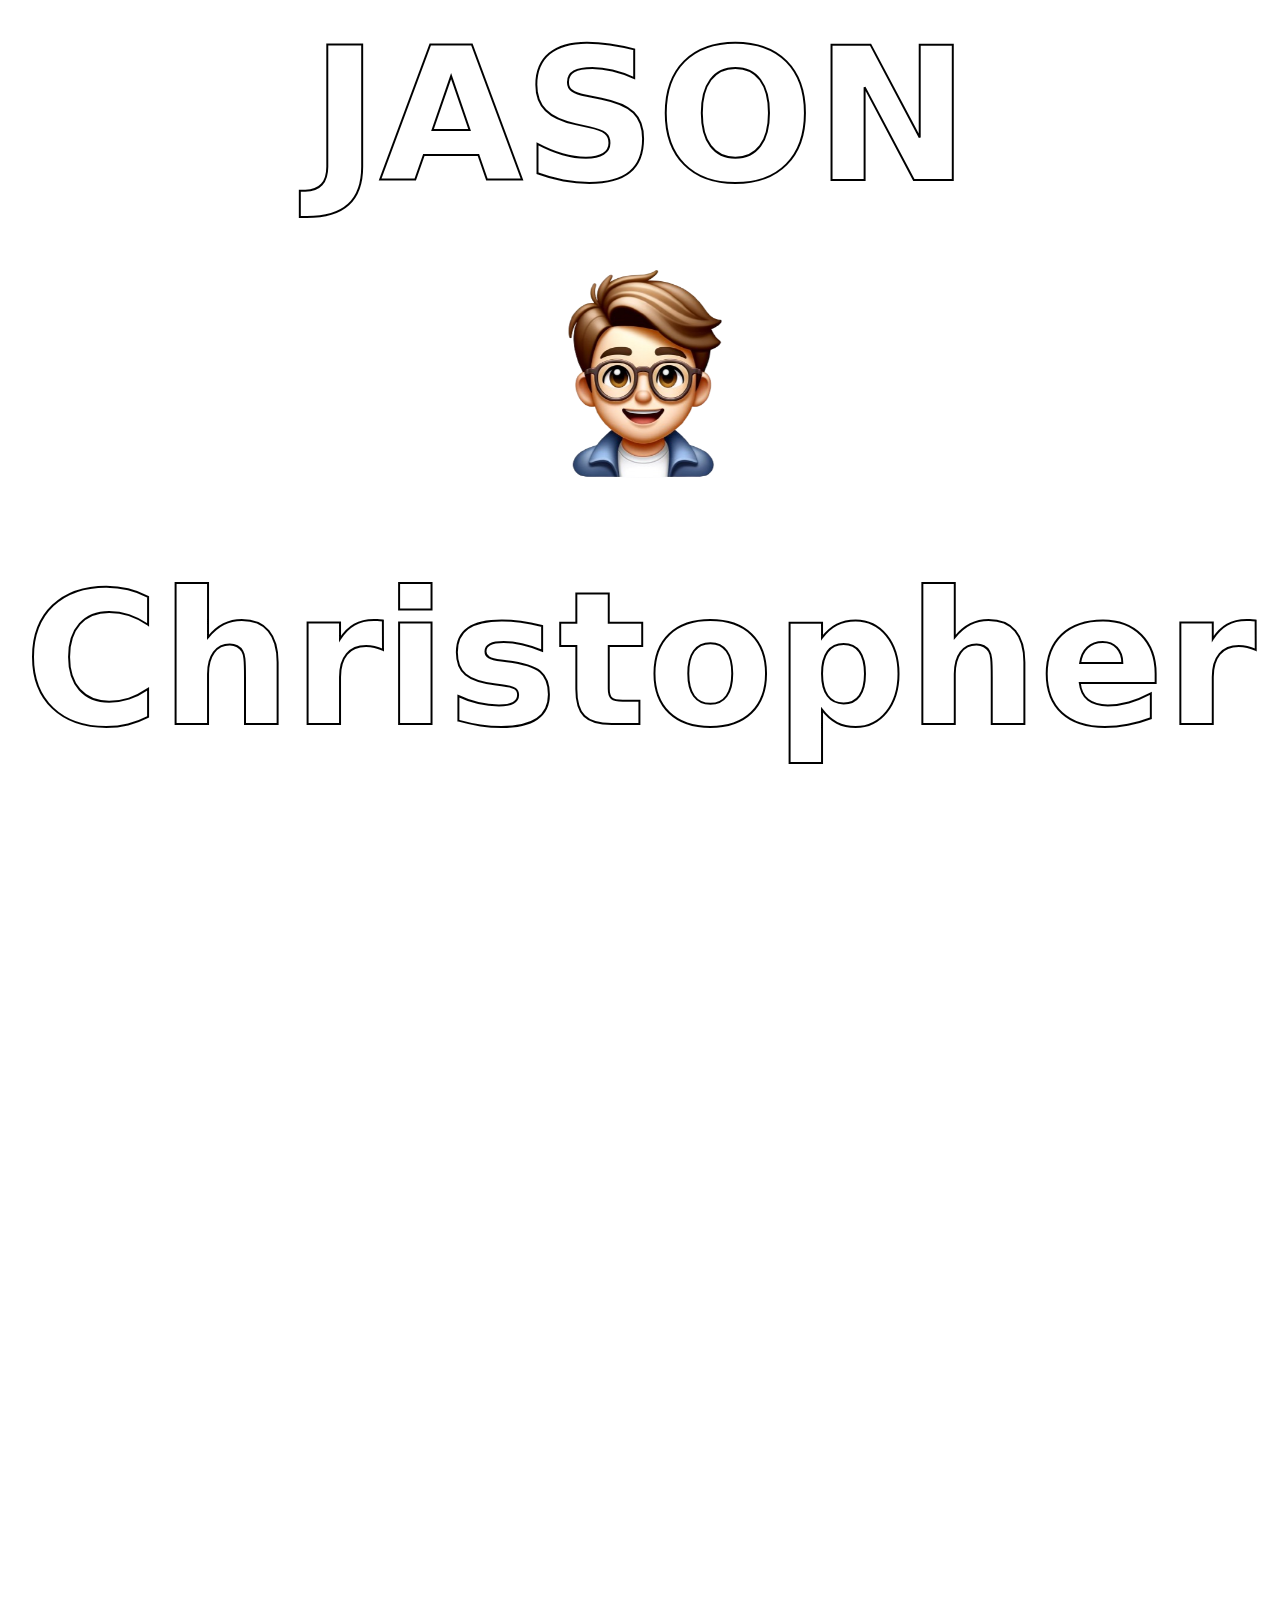
<file: index.html>
<!DOCTYPE html>
<html>

<head>
    <meta name="viewport" content="width=device-width, initial-scale=1.0">
    <!-- Other head elements -->
</head>

    <title>Your Name - Portfolio</title>
    <link rel="stylesheet" type="text/css" href="Personalwebsite.css">
    <style>
        body {
            transition: background-color 1s;
        }
    </style>
</head>
<body>      
    <section>
        <div>
            <div class="custom-marquee">
                <div>JASON</div>
            </div>
        </div>
    </section>
    <div class="flip-card">
        <div class="flip-card-inner">
          <div class="flip-card-front">
            <img src="Memoji_nobg.png" alt="Avatar" style="width:300px;height:300px;" class="center">
          </div>
          <div class="flip-card-back">
            <h1>
                🤗
            </h1>
          </div>
        </div>
    </div>
    <section>
        <div>
            <div class="custom-marquee1">
                <div>Christopher</div>
            </div>
        </div>    

    </section>
    <script src="Personalwebsite.js"></script>
    <div class="arrow bounce"></div>
    <section class="page_2">
        <div>
            <h id="content" class="hidden blur-effect magnify">
                <span>A</span>
                <span>l</span><span>i</span><span>t</span><span>t</span><span>l</span><span>e</span>
                <span>a</span><span>b</span><span>o</span><span>u</span><span>t</span>
                <span>m</span><span>e</span>
            </h>
        </div>
    </section>
    
    <div class="container left timeline-container blur">
        <div class="content">
            <h2>Arrival</h2>
            <p>On a random Wednesday in August 2003, I made my grand entrance into the world. My first word was 'uh-oh', a little forecast of what was to come... </p>
        </div>
    </div>

    <div class="container left timeline-container1 blur">
        <div class="content" >
            <h2>Mid-life crisis</h2>
            <p>March 2020, when a 'well deserved 2 week holiday' turned into 2 years at home. Then in 2021, I am met with a difficult choice of deciding a career I want to pursue for the <p1>REST OF MY LIFE...</p1></p>
        </div>
    </div>

    <div class="container left timeline-container2 blur">
        <div class="content">
            <h2 >Present day</h2>
            <p >Well... Fast forward a couple years and now im a computer science student struggling with calc 4. I am currently enrolled in BSc Computer Science with Math minor in the <span class="glowing-text">University of Alberta<span></p>
        </div>
    </div>

    <section>
        <div>
            <p id="page3" class="hidden content_3">weww</p>
        </div>

    </section>

</body>
</html>
</file>
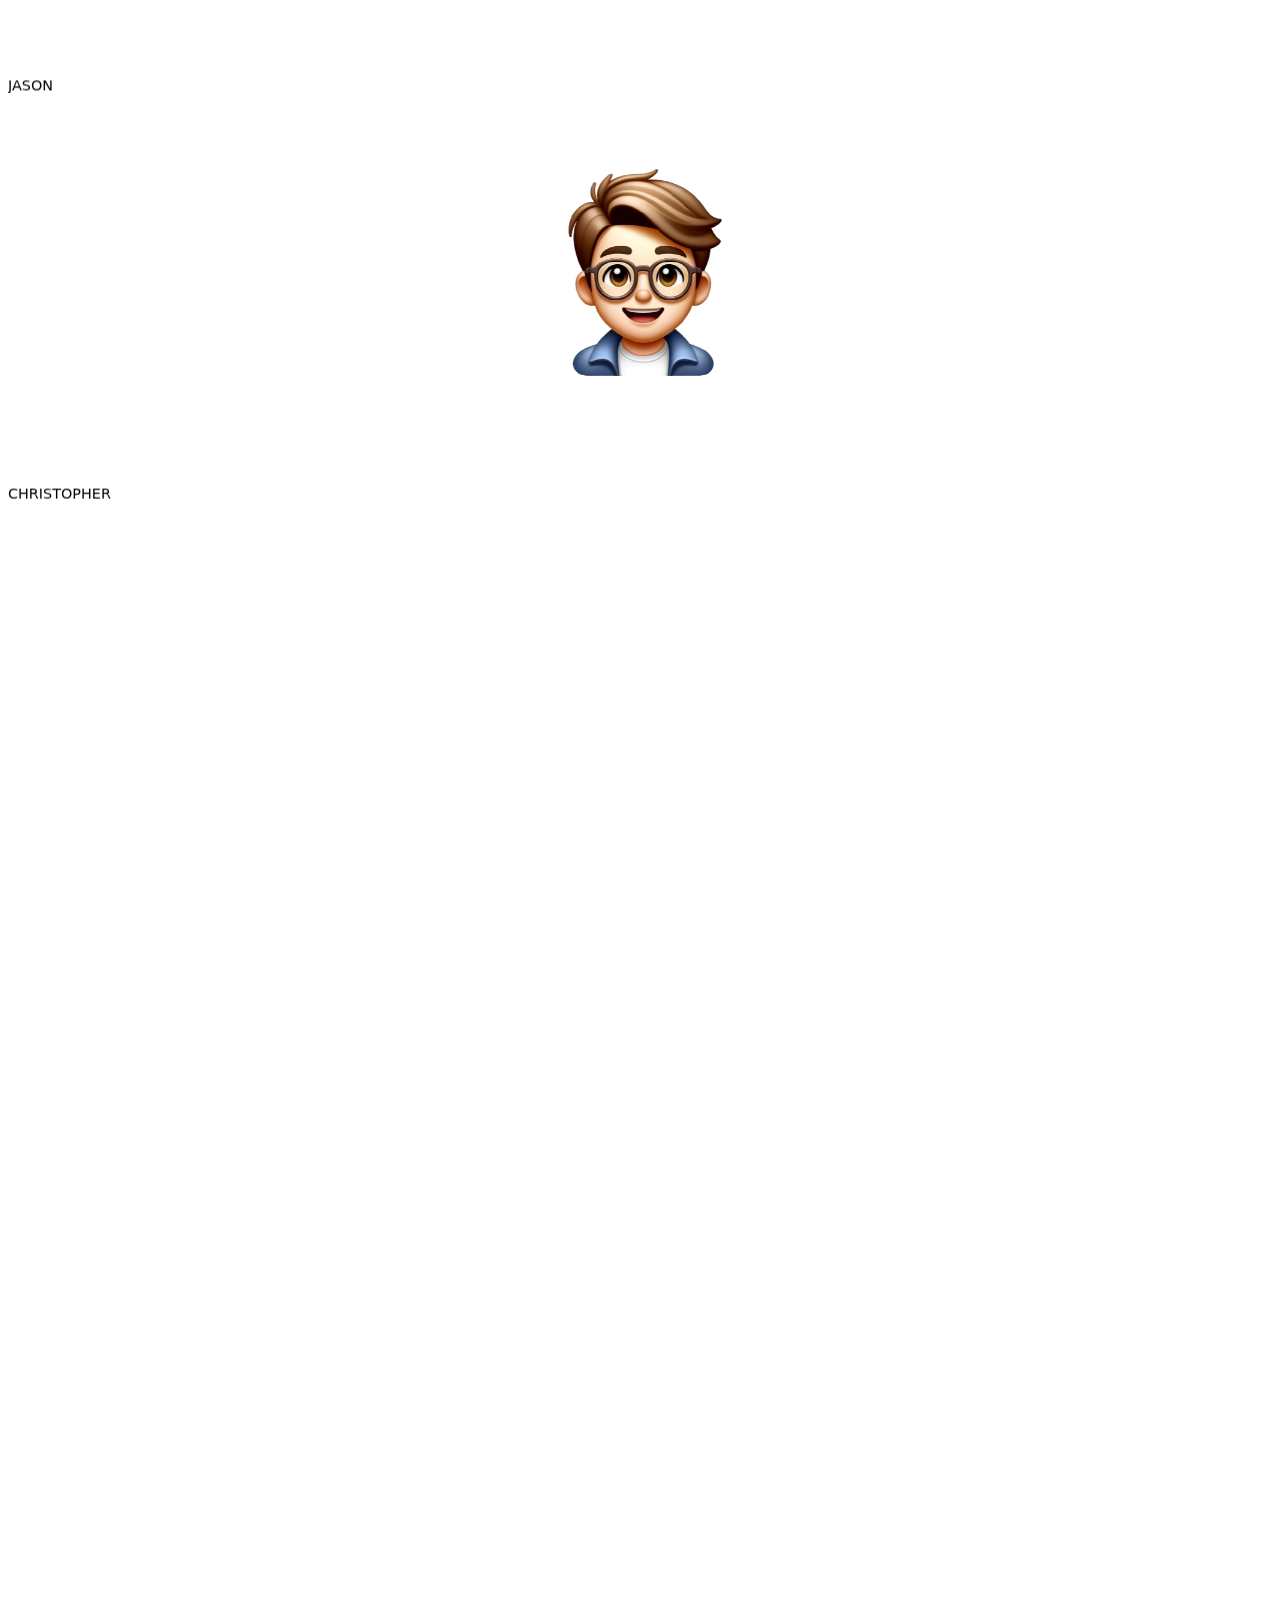
<file: HTML.html>
<!DOCTYPE html>
<html>
<head>
    <title>Your Name - Portfolio</title>
    <link rel="stylesheet" type="text/css" href="Personalwebsite.css">
    <style>
        body {
            transition: background-color 1s;
        }
    </style>
</head>
<body>      
    <section>
        <div>
            <marquee direction="up" height="120px">
                JASON 
            </marquee>
     
        </div>
    </section>
    <div class="flip-card">
        <div class="flip-card-inner">
          <div class="flip-card-front">
            <img src="Memoji_nobg.png" alt="Avatar" style="width:300px;height:300px;" class="center">
          </div>
          <div class="flip-card-back">
            <h1>
                🤗
            </h1>
          </div>
        </div>
    </div>
    <section>
        <div>
            <marquee direction="down" height="120px">
                CHRISTOPHER
            </marquee>
        </div>    

    </section>
    <script src="Personalwebsite.js"></script>
    <div class="arrow bounce"></div>
    <section class="page_2">
        <div>
            <h id="content" class="hidden blur-effect magnify">
                <span>A</span>
                <span>l</span><span>i</span><span>t</span><span>t</span><span>l</span><span>e</span>
                <span>a</span><span>b</span><span>o</span><span>u</span><span>t</span>
                <span>m</span><span>e</span>
            </h>
        </div>
    </section>
    
    <div class="container left timeline-container blur">
        <div class="content">
            <h2>Arrival</h2>
            <p>On a random Wednesday in August 2003, I made my grand entrance into the world. My first word was 'uh-oh', a little forecast of what was to come... </p>
        </div>
    </div>

    <div class="container left timeline-container1 blur">
        <div class="content" >
            <h2>Mid-life crisis</h2>
            <p>March 2020, when a 'well deserved 2 week holiday' turned into 2 years at home. Then in 2021, I am met with a difficult choice of deciding a career I want to pursue for the <p1>REST OF MY LIFE...</p1></p>
        </div>
    </div>

    <div class="container left timeline-container2 blur">
        <div class="content">
            <h2 >Present day</h2>
            <p >Well... Fast forward a couple years and now im a computer science student struggling with calc 4. I am currently enrolled in BSc Computer Science with Math minor in the <span class="glowing-text">University of Alberta<span></p>
        </div>
    </div>

    <section>
        <div id="page3">
            wew
        </div>

    </section>

</body>
</html>
</file>
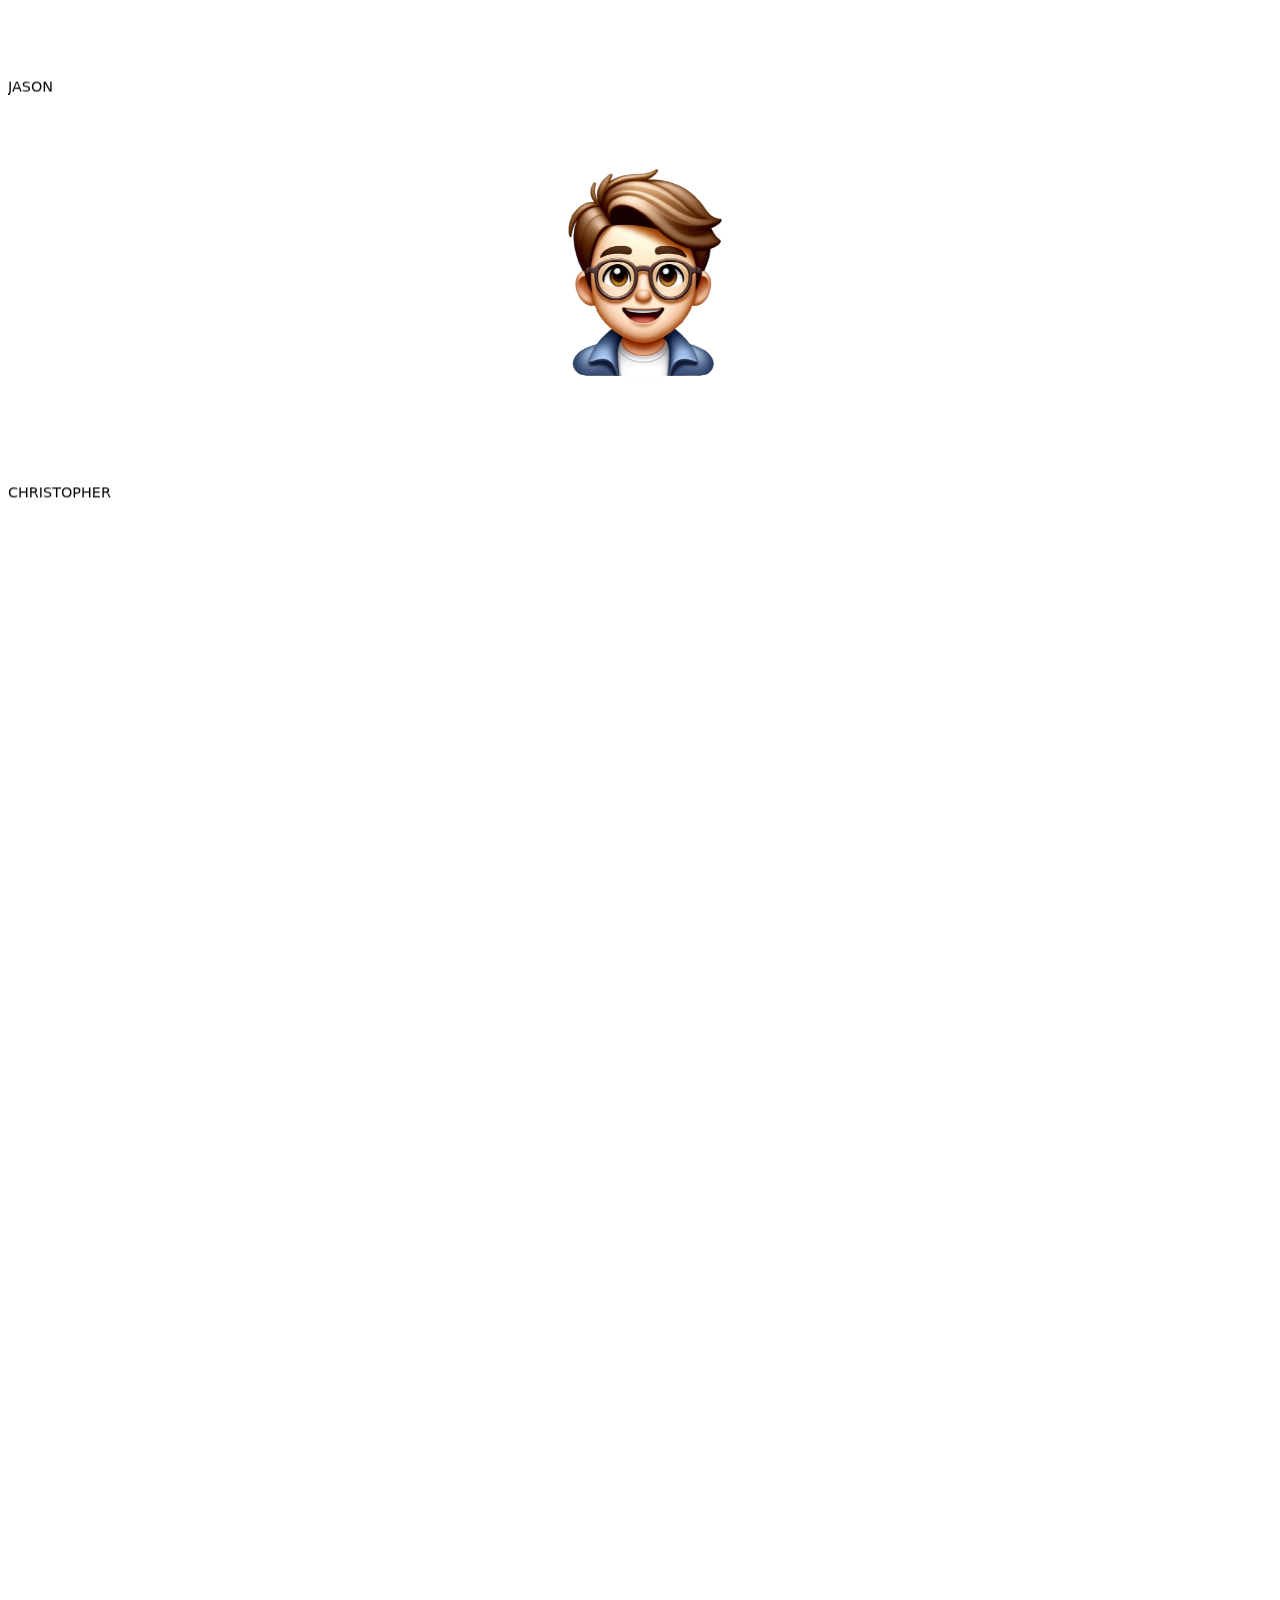
<file: Modified_index.html>
<!DOCTYPE html>
<html>

<head>
    <meta name="viewport" content="width=device-width, initial-scale=1.0">
    <!-- Other head elements -->
</head>

    <title>Your Name - Portfolio</title>
    <link rel="stylesheet" type="text/css" href="Personalwebsite.css">
    <style>
        body {
            transition: background-color 1s;
        }
    </style>
</head>
<body>      
    <section>
        <div>
            <marquee direction="up" height="120px">
                JASON 
            </marquee>
     
        </div>
    </section>
    <div class="flip-card">
        <div class="flip-card-inner">
          <div class="flip-card-front">
            <img src="Memoji_nobg.png" alt="Avatar" style="width:300px;height:300px;" class="center">
          </div>
          <div class="flip-card-back">
            <h1>
                🤗
            </h1>
          </div>
        </div>
    </div>
    <section>
        <div>
            <marquee direction="down" height="120px">
                CHRISTOPHER
            </marquee>
        </div>    

    </section>
    <script src="Personalwebsite.js"></script>
    <div class="arrow bounce"></div>
    <section class="page_2">
        <div>
            <h id="content" class="hidden blur-effect magnify">
                <span>A</span>
                <span>l</span><span>i</span><span>t</span><span>t</span><span>l</span><span>e</span>
                <span>a</span><span>b</span><span>o</span><span>u</span><span>t</span>
                <span>m</span><span>e</span>
            </h>
        </div>
    </section>
    
    <div class="container left timeline-container blur">
        <div class="content">
            <h2>Arrival</h2>
            <p>On a random Wednesday in August 2003, I made my grand entrance into the world. My first word was 'uh-oh', a little forecast of what was to come... </p>
        </div>
    </div>

    <div class="container left timeline-container1 blur">
        <div class="content" >
            <h2>Mid-life crisis</h2>
            <p>March 2020, when a 'well deserved 2 week holiday' turned into 2 years at home. Then in 2021, I am met with a difficult choice of deciding a career I want to pursue for the <p1>REST OF MY LIFE...</p1></p>
        </div>
    </div>

    <div class="container left timeline-container2 blur">
        <div class="content">
            <h2 >Present day</h2>
            <p >Well... Fast forward a couple years and now im a computer science student struggling with calc 4. I am currently enrolled in BSc Computer Science with Math minor in the <span class="glowing-text">University of Alberta<span></p>
        </div>
    </div>

    <section>
        <div>
            <p id="page3" class="hidden content_3">weww</p>
        </div>

    </section>

</body>
</html>
</file>
<file: Personalwebsite.css>
body {
  font-family: system-ui, -apple-system, BlinkMacSystemFont, 'Segoe UI', Roboto, Oxygen, Ubuntu, Cantarell, 'Open Sans', 'Helvetica Neue', sans-serif;
  padding: 0;
  background-color: white;
  min-height: 5rem;
  max-width: 100%;
  overflow-x: hidden;
  font-size: calc(8px + 0.5vw); /* Adjust base font size based on viewport width */
}

html {
  scroll-behavior: smooth;
}
/* The flip card container - set the width and height to whatever you want. We have added the border property to demonstrate that the flip itself goes out of the box on hover (remove perspective if you don't want the 3D effect */
.flip-card {
  margin: auto;
  background-color: transparent;
  max-width: 100%;
  height: 20rem;
}

/* This container is needed to position the front and back side */
.flip-card-inner {
  position: relative;
  width: 100%;
  height: auto;
  text-align: center;
  transition: transform 0.8s;
  transform-style: preserve-3d;
}


/* Do an horizontal flip when you move the mouse over the flip box container */
.flip-card:hover .flip-card-inner {
  transform: rotateY(180deg);
}

/* Position the front and back side */
.flip-card-front, .flip-card-back {
  position: absolute;
  width: 100%;
  height: auto;
  -webkit-backface-visibility: hidden; /* Safari */
  backface-visibility: hidden;
}

/* Style the front side (fallback if image is missing) */
.flip-card-front {
  color: black;
}

/* Style the back side */
.flip-card-back {
  background-color: white;
  color: #d2d2d2;
  font-family: 'Gill Sans', 'Gill Sans MT', Calibri, 'Trebuchet MS', sans-serif;
  font-size: 7rem;
  transform: rotateY(180deg);
}


.center {
    display: block;
    margin-left: auto;
    margin-right: auto;
    width: 50rem;
}


.custom-marquee, .custom-marquee1 {
  text-align: center;
  font-family: inherit;
  font-weight: 800;
  -webkit-text-stroke-width: 2px;
  -webkit-text-stroke-color: black;
  color: white;
  max-width: 100%;
  white-space: nowrap;
  position: relative;
  height: 14rem; /* Adjust based on your content */
  font-size: calc(10rem + 2vw); /* Fluid font size */
  margin-bottom: 3 rem; /* Added spacing at the bottom for .custom-marquee1 */
}

h1 {
  font-size: calc(8rem + 1vw); /* Fluid font size */
  margin-top: 1rem;
}

.arrow {
  position: absolute;
  bottom: +2rem;
  left: 50%;
  width: 3em;
  height: 3em;

  /**
   * Dark Arrow Down
   */
  background-image: url(https://static.thenounproject.com/png/2171431-200.png);
  background-size: contain;
}

.bounce {
  animation: bounce 2s infinite;
}

@keyframes bounce {
  0%, 20%, 50%, 80%, 100% {
    transform: translateY(0);
  }
  40% {
    transform: translateY(-30px);
  }
  60% {
    transform: translateY(-15px);
  }
}

.page_2 {
  margin-top: 360px;
}

.content_3 {
  font-family: Impact, Haettenschweiler, 'Arial Narrow Bold', sans-serif;
  font-size: calc(130px + 1vw); /* Fluid font size */
  color: salmon;
  -webkit-text-stroke-width: 7px;
  -webkit-text-stroke-color: rgb(255, 255, 255);
  /* ... other styles ... */
}

h {
  -webkit-text-stroke-width: 2px;
  -webkit-text-stroke-color: rgb(255, 255, 255);
  margin-left: 7rem;
  max-width: 80%;
  font-family: inherit;
  font-size: calc(7rem + 1vw); /* Fluid font size */
  font-weight: 600;
  color: rgb(0, 0, 0);
}

.hidden {
  display: none;
} 

.magnify span{
  transition: transform 1 ease;
  display: inline-block;
  cursor: pointer;
}

.magnify span:hover{
  transform: scale(1.2);
}

.blur-effect span{
  transition: filter 0.5s;
  display: inline-block;
  filter: blur(0);
}

.blur-effect span:hover {
  filter: blur(5px);
}

.blur {
  transition: filter 0.1s;
  filter: blur(0)
}

.blur :hover{
  filter: blur(1px)
}

.timeline {
  color: antiquewhite; /* This sets the text color for the entire timeline */
}

/* Specific styles for each timeline container */
.timeline-container {
  background-color: rgb(221, 221, 221); /* Background of each container */
  color: black; /* Text color for each container */
  padding: 20px;
  margin: 30px 0;
  margin-left: 5%;
  max-width: 33%; /* Adjust this value as needed */
  min-height: 200px;
  border-radius: 40px;
  opacity: 0; /* Start with hidden for animation */
  transform: translateX(-100%);
  transition: transform 0.5s ease, opacity 0.5s ease;
}

/* Specific styles for each timeline container */
.timeline-container1 {
  background-color: rgb(221, 221, 221); /* Background of each container */
  color: black; /* Text color for each container */
  padding: 20px;
  margin: 30px 0;
  margin-left: 45%;
  max-width: 33%; /* Adjust this value as needed */
  min-height: 200px;
  border-radius: 40px;
  opacity: 0; /* Start with hidden for animation */
  transform: translateX(100%);
  transition: transform 0.5s ease, opacity 0.5s ease;
}

/* Specific styles for each timeline container */
.timeline-container2 {
  background-color: rgb(221, 221, 221); /* Background of each container */
  color: black; /* Text color for each container */
  padding: 20px;
  margin: 30px 0;
  margin-left: 5%;
  max-width: 33%; /* Adjust this value as needed */
  min-height: 200px;
  border-radius: 40px;
  opacity: 0; /* Start with hidden for animation */
  transform: translateX(-100%);
  transition: transform 0.5s ease, opacity 0.5s ease;
}


.timeline-container2.show {
  opacity: 1;
  transform: translateX(0);
}

.timeline-container1.show {
  opacity: 1;
  transform: translateX(0);
}

.timeline-container.show {
  opacity: 1;
  transform: translateX(0);
}

.timeline-container.swipe {
  opacity: 0;
  transform: translateX(-100%) translateY(-100%);
}

.timeline-container1.swipe {
  opacity: 0;
  transform: translateX(100%) translateY(-100%);
}

.timeline-container2.swipe {
  opacity: 0;
  transform: translateX(-100%) translateY(-100%);
}

.content_3 {
  opacity: 0; 
  transform: translateX(-100%);
  transition: transform 0.5s ease, opacity 0.5s ease;
  color: #000000;
}

.content_3.swipe {
  opacity: 1;
  transform: translateX(0%);
}

h2 {
  -webkit-text-stroke-width: 2px;
  -webkit-text-stroke-color: black;
  color: bisque;
  margin-left: 20px;
  font-size: calc(35px + 0.5vw); /* Fluid font size */
  font-family: inherit;
}

p {
  margin-left: 20px;
  font-size: calc(18px + 0.3vw); /* Fluid font size */
  font-weight: 500;
  font-family: 'Courier New', Courier, monospace;
}

p1 {
  text-shadow: 2px 2px 5px rgb(0, 0, 0);
}

@keyframes glow {
  0%, 100% {
    text-shadow:
      0 0 8px #00cd5c,
      0 0 16px #00cd5c,
      0 0 24px #00cd5c,
      0 0 32px #00cd5c,
      0 0 40px #00cd5c,
      0 0 48px #00cd5c,
      0 0 56px #00cd5c,
      0 0 64px #00cd5c;
  }
  50% {
    text-shadow:
      0 0 2px #00cd5c,
      0 0 6px #00cd5c,
      0 0 10px #00cd5c,
      0 0 14px #00cd5c,
      0 0 18px #00cd5c,
      0 0 22px #00cd5c,
      0 0 26px #00cd5c,
      0 0 30px #00cd5c;
  }
}

@media screen and (max-width: 600px) {
  body {
      font-size: calc(11px + 0.5vw);
  }
  /* ... additional responsive font size adjustments for smaller screens ... */
}


.glowing-text {
  font-size: 20px;
  color: #000000;
  text-align: center;
  animation: glow 1s ease-in-out infinite alternate;
  font-family: Arial, sans-serif;
}
</file>
